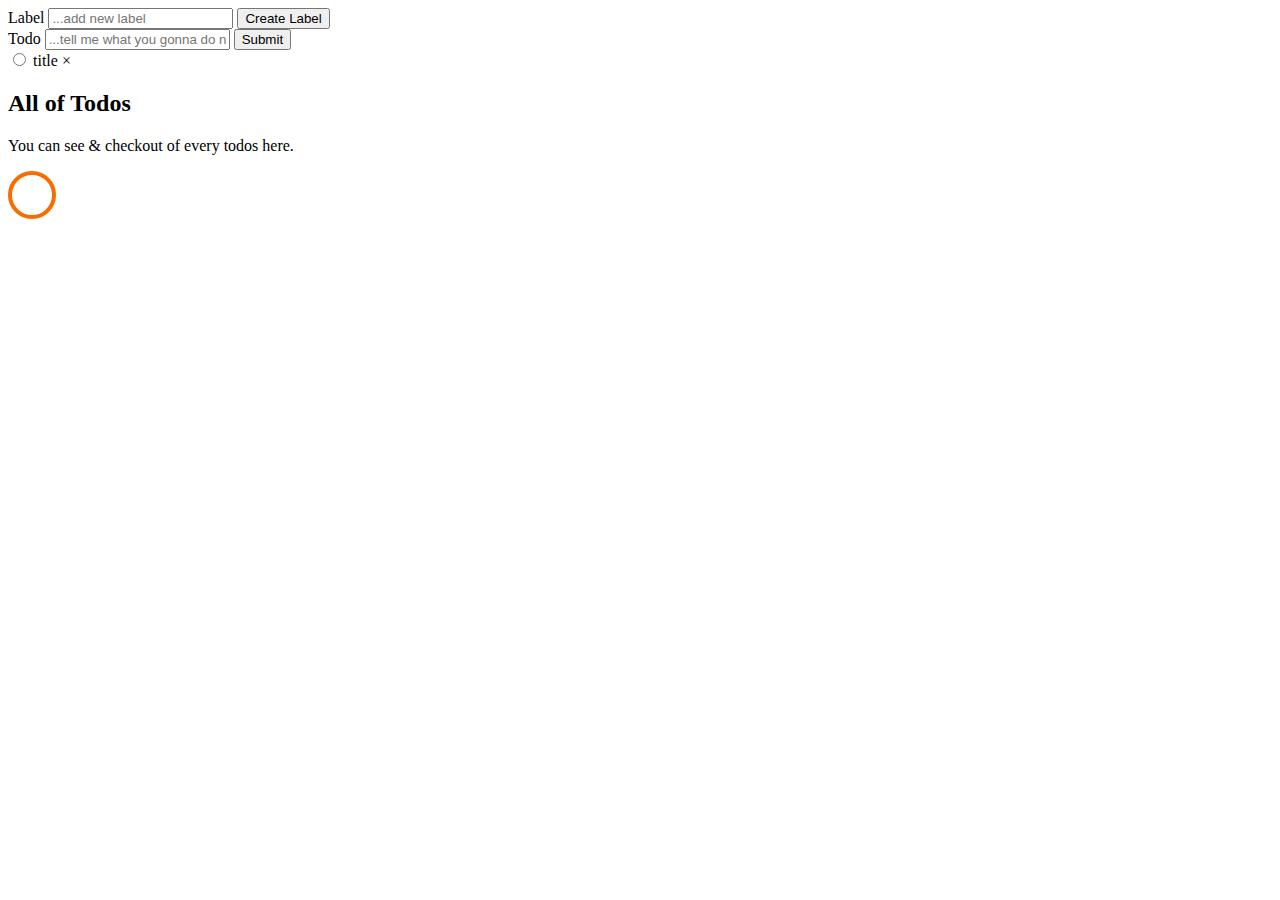
<file: src/main/resources/templates/index.html>
<!DOCTYPE html>
<html lang="en" xmlns:th="http://www.thymeleaf.org">
<head th:replace="~{fragments/header :: head}"/>

<body>
<th:block th:replace="~{fragments/nav :: sidenav}"/>

<!-- Toast Positioning -->
<div id="toast-container"></div>

<!-- Start Home Section -->
<section id="home" class="hero-wrap js-fullheight"
         th:with="bgUrl = @{${'images/bg-1.jpg'}}"
         th:style="${'background-image: url(' + bgUrl + ')'}"
         data-stellar-background-ratio="0.5">
	<div class="overlay"></div>
	<div class="container ftco-animate">
		<div class="row no-gutters slider-text js-fullheight align-items-center justify-content-center">
			<div class="col-lg-4 col-md-12 d-none d-md-block">
				<div class="form-group form-inline">
					<label class="text-white d-block w-100">Label</label>
					<input type="text"
					       id="create-lbl-input"
					       class="form-control input-label"
					       placeholder="...add new label">
					<button type="submit"
					        class="btn btn-sm btn-outline-light ml-3"
					        id="create-lbl-btn"
					>
						Create Label
					</button>
				</div>
				<div class="form-group mt-3">
					<label class="text-white">Todo</label>
					<input type="text"
					       id="create-todo-input"
					       class="form-control"
					       placeholder="...tell me what you gonna do next !">
					<button type="submit"
					        id="create-todo-btn"
					        class="btn btn-sm btn-outline-success mt-3">
						Submit
					</button>
				</div>
				<div id="label-radio-container" class="label-radio-container">
					<div class="custom-control custom-radio mt-1" th:each="label : ${labels}">
						<input type="radio"
						       th:id="|label_${label.id}|"
						       th:value="${label.id}"
						       class="custom-control-input label-item"
						       name="label">
						<label class="custom-control-label" th:for="|label_${label.id}|"
						       th:text="${label.title}">title</label>
						<a class="delete-label" th:data-id="${label.id}">&times;</a>
					</div>

				</div>

			</div>
			<div class="offset-lg-1 col-lg-7 col-md-12 ftco-animate" id="heading-todo">
				<th:block th:replace="~{fragments/todo :: heading_section}"/>
			</div>
		</div>
	</div>
</section>
<!-- End Home Section -->

<!-- Start Services Section -->
<section id="services" class="ftco-section">
	<div class="container">
		<div class="row">
			<div class="col-md-5 heading-section ftco-animate pb-5">
				<h2 class="mb-4">All of Todos</h2>
				<p>
					You can see & checkout of every todos here.
				</p>
			</div>
		</div>
		<div class="row" id="all-of-todos-container">
			<th:block th:replace="~{fragments/todo :: todo_item}"/>
		</div>
	</div>
</section>
<!-- End Services Section -->


<!-- Modals -->
<th:block th:replace="~{fragments/task :: modal}"/>
<th:block th:replace="~{fragments/todo :: modal}"/>

<!-- Start Footer Section -->
<th:block th:replace="~{fragments/footer :: colorlib_footer}"/>
<!-- End Footer Section -->

<!-- loader -->
<div id="ftco-loader" class="show fullscreen">
	<svg class="circular" width="48px" height="48px">
		<circle class="path-bg" cx="24" cy="24" r="22" fill="none" stroke-width="4" stroke="#eeeeee"/>
		<circle class="path" cx="24" cy="24" r="22" fill="none" stroke-width="4" stroke-miterlimit="10"
		        stroke="#F96D00"/>
	</svg>
</div>

<th:block th:replace="~{fragments/scripts :: footer_script}"/>
</body>

</html>
</file>
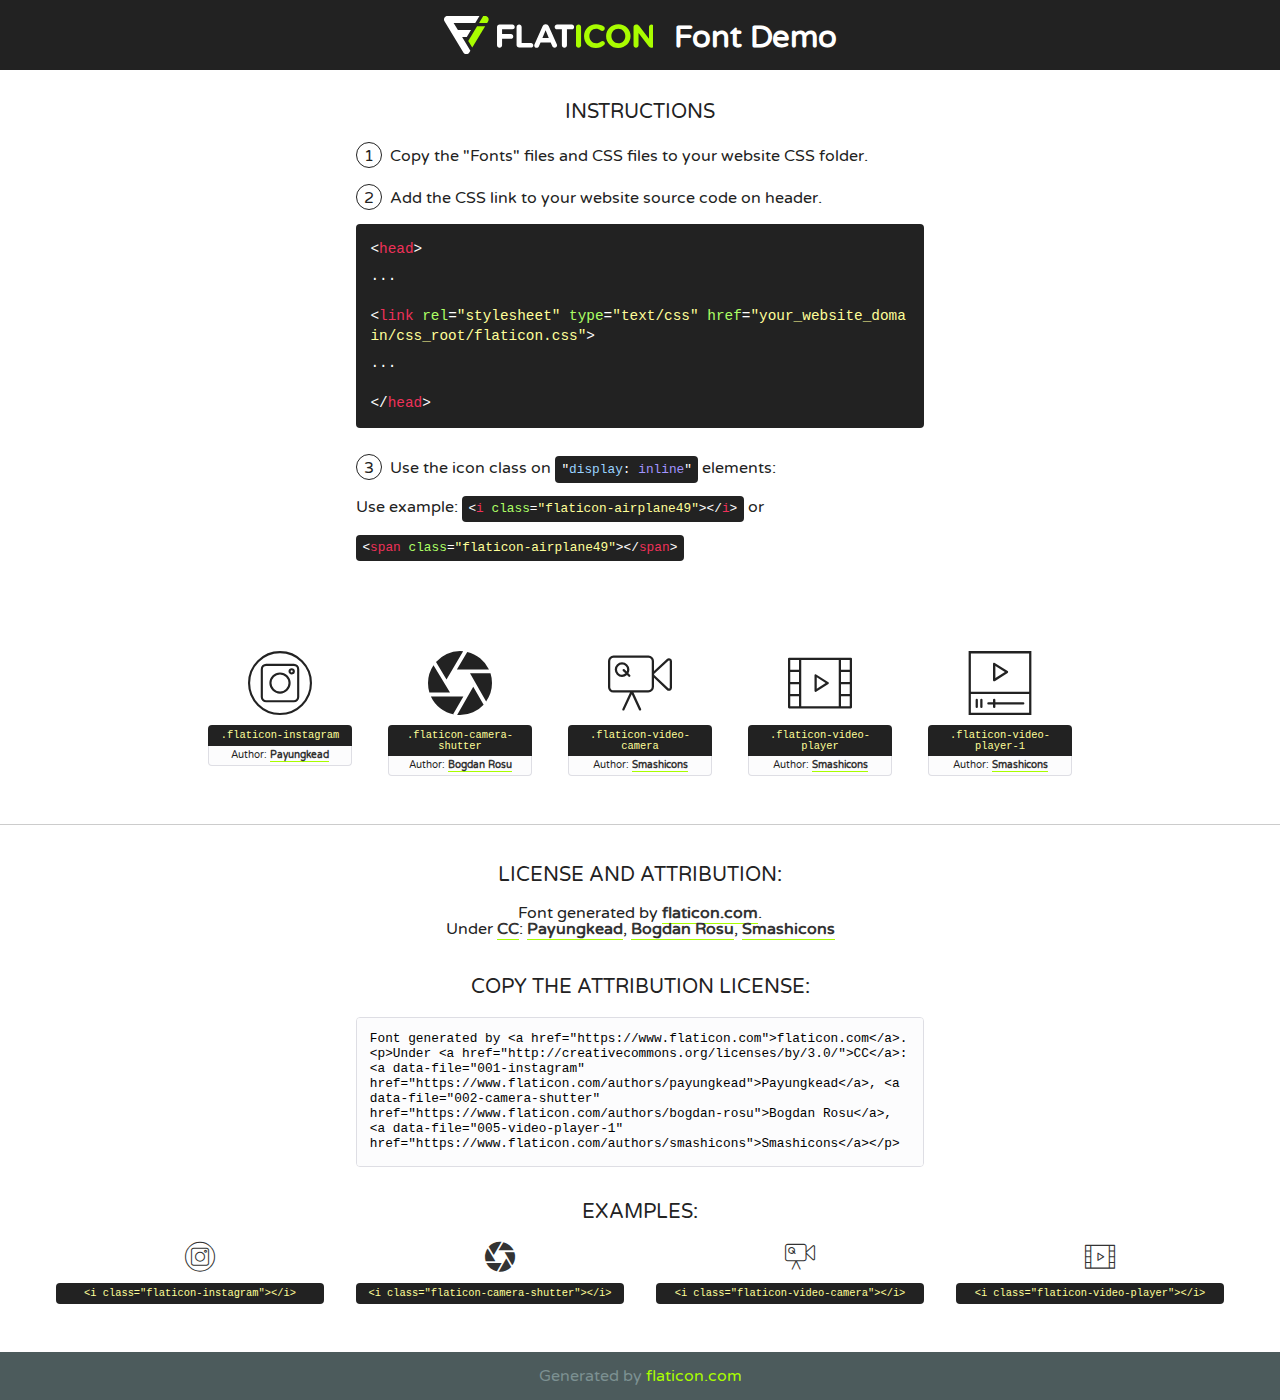
<file: src/main/resources/static/fonts/flaticon/font/flaticon.html>
<!DOCTYPE html>
<!--
  Flaticon icon font: Flaticon
  Creation date: 19/09/2019 09:40
-->
<html>
<!DOCTYPE html>
<html>

<head>
    <title>Flaticon WebFont</title>
    <link href="http://fonts.googleapis.com/css?family=Varela+Round" rel="stylesheet" type="text/css" />
    <link rel="stylesheet" type="text/css" href="flaticon.css">
    <meta charset="UTF-8">
    <style>
    html, body, div, span, applet, object, iframe,
    h1, h2, h3, h4, h5, h6, p, blockquote, pre,
    a, abbr, acronym, address, big, cite, code,
    del, dfn, em, img, ins, kbd, q, s, samp,
    small, strike, strong, sub, sup, tt, var,
    b, u, i, center,
    dl, dt, dd, ol, ul, li,
    fieldset, form, label, legend,
    table, caption, tbody, tfoot, thead, tr, th, td,
    article, aside, canvas, details, embed, 
    figure, figcaption, footer, header, hgroup, 
    menu, nav, output, ruby, section, summary,
    time, mark, audio, video {
        margin: 0;
        padding: 0;
        border: 0;
        font-size: 100%;
        font: inherit;
        vertical-align: baseline;
    }
    /* HTML5 display-role reset for older browsers */
    article, aside, details, figcaption, figure, 
    footer, header, hgroup, menu, nav, section {
        display: block;
    }
    body {
        line-height: 1;
    }
    ol, ul {
        list-style: none;
    }
    blockquote, q {
        quotes: none;
    }
    blockquote:before, blockquote:after,
    q:before, q:after {
        content: '';
        content: none;
    }
    table {
        border-collapse: collapse;
        border-spacing: 0;
    }
    body {
        font-family: 'Varela Round', Helvetica, Arial, sans-serif;
        font-size: 16px;
        color: #222;
    }
    a {
        color: #333;
        border-bottom: 1px solid #a9fd00;
        font-weight: bold;
        text-decoration: none;
    }
    * {
        -moz-box-sizing: border-box;
        -webkit-box-sizing: border-box;
        box-sizing: border-box;
        margin: 0;
        padding: 0;
    }
    [class^="flaticon-"]:before, [class*=" flaticon-"]:before, [class^="flaticon-"]:after, [class*=" flaticon-"]:after {
        font-family: Flaticon;
        font-size: 30px;
        font-style: normal;
        margin-left: 20px;
        color: #333;
    }
    .wrapper {
        max-width: 600px;
        margin: auto;
        padding: 0 1em;
    }
    .title {
        font-size: 1.25em;
        text-align: center;
        margin-bottom: 1em;
        text-transform: uppercase;
    }
    header {
        text-align: center;
        background-color: #222;
        color: #fff;
        padding: 1em;
    }
    header .logo {
        width: 210px;
        height: 38px;
        display: inline-block;
        vertical-align: middle;
        margin-right: 1em;
        border: none;
    }
    header strong {
        font-size: 1.95em;
        font-weight: bold;
        vertical-align: middle;
        margin-top: 5px;
        display: inline-block;
    }
    .demo {
        margin: 2em auto;
        line-height: 1.25em;
    }
    .demo ul li {
        margin-bottom: 1em;
    }
    .demo ul li .num {
        color: #222;
        border-radius: 20px;
        display: inline-block;
        width: 26px;
        padding: 3px;
        height: 26px;
        text-align: center;
        margin-right: 0.5em;
        border: 1px solid #222;
    }
    .demo ul li code {
        background-color: #222;
        border-radius: 4px;
        padding: 0.25em 0.5em;
        display: inline-block;
        color: #fff;
        font-family: Consolas,Monaco,Lucida Console,Liberation Mono,DejaVu Sans Mono,Bitstream Vera Sans Mono,Courier New, monospace;
        font-weight: lighter;
        margin-top: 1em;
        font-size: 0.8em;
        word-break: break-all;
    }
    .demo ul li code.big {
        padding: 1em;
        font-size: 0.9em;
    }
    .demo ul li code .red {
        color: #EF3159;
    }
    .demo ul li code .green {
        color: #ACFF65;
    }
    .demo ul li code .yellow {
        color: #FFFF99;
    }
    .demo ul li code .blue {
        color: #99D3FF;
    }
    .demo ul li code .purple {
        color: #A295FF;
    }
    .demo ul li code .dots {
        margin-top: 0.5em;
        display: block;
    }
    #glyphs {
        border-bottom: 1px solid #ccc;
        padding: 2em 0;
        text-align: center;
    }
    .glyph {
        display: inline-block;
        width: 9em;
        margin: 1em;
        text-align: center;
        vertical-align: top;
        background: #FFF;
    }
    .glyph .glyph-icon {
        padding: 10px;
        display: block;
        font-family:"Flaticon";
        font-size: 64px;
        line-height: 1;
    }
    .glyph .glyph-icon:before {
        font-size: 64px;
        color: #222;
        margin-left: 0;
    }
    .class-name {
        font-size: 0.65em;
        background-color: #222;
        color: #fff;
        border-radius: 4px 4px 0 0;
        padding: 0.5em;
        color: #FFFF99;
        font-family: Consolas,Monaco,Lucida Console,Liberation Mono,DejaVu Sans Mono,Bitstream Vera Sans Mono,Courier New, monospace;
    }
    .author-name {
        font-size: 0.6em;
        background-color: #fcfcfd;
        border: 1px solid #DEDEE4;
        border-top: 0;
        border-radius: 0 0 4px 4px;
        padding: 0.5em;
    }
    .class-name:last-child {
        font-size: 10px;
        color:#888;
    }
    .class-name:last-child a {
        font-size: 10px;
        color:#555;
    }
    .class-name:last-child a:hover {
        color:#a9fd00;
    }
    .glyph > input {
        display: block;
        width: 100px;
        margin: 5px auto;
        text-align: center;
        font-size: 12px;
        cursor: text;
    }
    .glyph > input.icon-input {
        font-family:"Flaticon";
        font-size: 16px;
        margin-bottom: 10px;
    }
    .attribution .title {
        margin-top: 2em;
    }
    .attribution textarea {
        background-color: #fcfcfd;
        padding: 1em;
        border: none;
        box-shadow: none;
        border: 1px solid #DEDEE4;
        border-radius: 4px;
        resize: none;
        width: 100%;
        height: 150px;
        font-size: 0.8em;
        font-family: Consolas,Monaco,Lucida Console,Liberation Mono,DejaVu Sans Mono,Bitstream Vera Sans Mono,Courier New, monospace;
        -webkit-appearance: none;
    }
    .iconsuse {
        margin: 2em auto;
        text-align: center;
        max-width: 1200px;
    }
    .iconsuse:after {
        content: '';
        display: table;
        clear: both;
    }
    .iconsuse .image {
        float: left;
        width: 25%;
        padding: 0 1em;
    }
    .iconsuse .image p {
        margin-bottom: 1em;
    }
    .iconsuse .image span {
        display: block;
        font-size: 0.65em;
        background-color: #222;
        color: #fff;
        border-radius: 4px;
        padding: 0.5em;
        color: #FFFF99;
        margin-top: 1em;
        font-family: Consolas,Monaco,Lucida Console,Liberation Mono,DejaVu Sans Mono,Bitstream Vera Sans Mono,Courier New, monospace;
    }
    #footer {
        text-align: center;
        background-color: #4C5B5C;
        color: #7c9192;
        padding: 1em;
    }
    #footer a {
        border: none;
        color: #a9fd00;
        font-weight: normal;
    }
    @media (max-width: 960px) {
        .iconsuse .image {
            width: 50%;
        }
    }
    @media (max-width: 560px) {
        .iconsuse .image {
            width: 100%;
        }
    }
    </style>
</head>

<body class="characters-off">

    <header>
        <a href="https://www.flaticon.com" target="_blank" class="logo">
            <svg version="1.1" xmlns="http://www.w3.org/2000/svg" xmlns:xlink="http://www.w3.org/1999/xlink" xmlns:a="http://ns.adobe.com/AdobeSVGViewerExtensions/3.0/" viewBox="0 0 560.875 102.036" enable-background="new 0 0 560.875 102.036" xml:space="preserve">
                <defs>
                </defs>
                <g>
                    <g class="letters">
                        <path fill="#ffffff" d="M141.596,29.675c0-3.777,2.985-6.767,6.764-6.767h34.438c3.426,0,6.15,2.728,6.15,6.15
                        c0,3.43-2.724,6.149-6.15,6.149h-27.674v13.091h23.719c3.429,0,6.151,2.724,6.151,6.15c0,3.43-2.723,6.149-6.151,6.149h-23.719
                        v17.574c0,3.773-2.986,6.761-6.764,6.761c-3.779,0-6.764-2.989-6.764-6.761V29.675z"></path>
                        <path fill="#ffffff" d="M193.844,29.149c0-3.781,2.985-6.767,6.764-6.767c3.776,0,6.763,2.985,6.763,6.767v42.957h25.039
                        c3.426,0,6.149,2.726,6.149,6.153c0,3.425-2.723,6.15-6.149,6.15h-31.802c-3.779,0-6.764-2.986-6.764-6.768V29.149z"></path>
                        <path fill="#ffffff" d="M241.891,75.71l21.438-48.407c1.492-3.341,4.215-5.357,7.906-5.357h0.792
                        c3.686,0,6.323,2.017,7.815,5.357l21.439,48.407c0.436,0.967,0.701,1.845,0.701,2.723c0,3.602-2.809,6.501-6.414,6.501
                        c-3.161,0-5.269-1.845-6.499-4.655l-4.132-9.661h-27.059l-4.301,10.102c-1.144,2.631-3.426,4.214-6.237,4.214
                        c-3.517,0-6.24-2.81-6.24-6.325C241.1,77.64,241.451,76.677,241.891,75.71z M279.932,58.666l-8.521-20.297l-8.526,20.297H279.932
                        z"></path>
                        <path fill="#ffffff" d="M314.864,35.387H301.86c-3.429,0-6.239-2.813-6.239-6.238c0-3.429,2.811-6.24,6.239-6.24h39.533
                        c3.426,0,6.237,2.811,6.237,6.24c0,3.425-2.811,6.238-6.237,6.238h-13.001v42.785c0,3.773-2.99,6.761-6.764,6.761
                        c-3.779,0-6.764-2.989-6.764-6.761V35.387z"></path>
                        <path fill="#A9FD00" d="M352.615,29.149c0-3.781,2.985-6.767,6.767-6.767c3.774,0,6.761,2.985,6.761,6.767v49.024
                        c0,3.773-2.987,6.761-6.761,6.761c-3.781,0-6.767-2.989-6.767-6.761V29.149z"></path>
                        <path fill="#A9FD00" d="M374.132,53.836v-0.179c0-17.481,13.178-31.801,32.065-31.801c9.22,0,15.459,2.458,20.557,6.238
                        c1.402,1.054,2.637,2.985,2.637,5.357c0,3.692-2.985,6.59-6.681,6.59c-1.845,0-3.071-0.702-4.044-1.319
                        c-3.776-2.813-7.729-4.393-12.562-4.393c-10.364,0-17.831,8.611-17.831,19.154v0.173c0,10.542,7.291,19.329,17.831,19.329
                        c5.715,0,9.492-1.756,13.359-4.834c1.049-0.874,2.458-1.491,4.039-1.491c3.429,0,6.325,2.813,6.325,6.236
                        c0,2.106-1.056,3.78-2.282,4.834c-5.539,4.834-12.036,7.733-21.878,7.733C387.572,85.464,374.132,71.493,374.132,53.836z"></path>
                        <path fill="#A9FD00" d="M433.009,53.836v-0.179c0-17.481,13.79-31.801,32.766-31.801c18.981,0,32.592,14.143,32.592,31.628v0.173
                        c0,17.483-13.785,31.807-32.769,31.807C446.625,85.464,433.009,71.32,433.009,53.836z M484.224,53.836v-0.179
                        c0-10.539-7.725-19.326-18.626-19.326c-10.893,0-18.449,8.611-18.449,19.154v0.173c0,10.542,7.73,19.329,18.626,19.329
                        C476.676,72.986,484.224,64.378,484.224,53.836z"></path>
                        <path fill="#A9FD00" d="M506.233,29.321c0-3.774,2.99-6.763,6.767-6.763h1.401c3.252,0,5.183,1.583,7.029,3.953l26.093,34.265
                        V29.059c0-3.692,2.99-6.677,6.681-6.677c3.683,0,6.671,2.985,6.671,6.677v48.934c0,3.78-2.987,6.765-6.764,6.765h-0.436
                        c-3.257,0-5.188-1.581-7.034-3.953l-27.056-35.492v32.944c0,3.687-2.985,6.676-6.678,6.676c-3.683,0-6.673-2.989-6.673-6.676
                        V29.321z"></path>
                    </g>
                    <g class="insignia">
                        <path fill="#ffffff" d="M48.372,56.137h12.517l11.156-18.537H37.186L25.688,18.539h57.825L94.668,0H9.271
                        C5.925,0,2.842,1.801,1.198,4.716c-1.644,2.907-1.593,6.482,0.134,9.343l50.38,83.501c1.678,2.781,4.689,4.476,7.938,4.476
                        c3.246,0,6.257-1.695,7.935-4.476l2.898-4.804L48.372,56.137z"></path>
                        <g class="i">
                            <path fill="#A9FD00" d="M93.575,18.539h0.031v0.004l21.652,0.004l2.705-4.488c1.727-2.861,1.778-6.436,0.133-9.343
                            C116.454,1.801,113.371,0,110.026,0h-5.294L93.575,18.539z"></path>
                            <polygon fill="#A9FD00" points="88.291,27.356 64.725,66.486 75.519,84.404 109.942,27.356"></polygon>
                        </g>
                    </g>
                </g>
            </svg>
        </a>
        <strong>Font Demo</strong>
    </header>


    <section class="demo wrapper">

        <p class="title">Instructions</p>

        <ul>
            <li>
                <span class="num">1</span>Copy the "Fonts" files and CSS files to your website CSS folder.
            </li>
            <li>
                <span class="num">2</span>Add the CSS link to your website source code on header.
                <code class="big">
                    &lt;<span class="red">head</span>&gt;
                    <br/><span class="dots">...</span>
                    <br/>&lt;<span class="red">link</span> <span class="green">rel</span>=<span class="yellow">"stylesheet"</span> <span class="green">type</span>=<span class="yellow">"text/css"</span> <span class="green">href</span>=<span class="yellow">"your_website_domain/css_root/flaticon.css"</span>&gt;
                    <br/><span class="dots">...</span>
                    <br/>&lt;/<span class="red">head</span>&gt;
                </code>
            </li>

            <li>
                <p>
                    <span class="num">3</span>Use the icon class on <code>"<span class="blue">display</span>:<span class="purple"> inline</span>"</code> elements:
                    <br />
                    Use example: <code>&lt;<span class="red">i</span> <span class="green">class</span>=<span class="yellow">&quot;flaticon-airplane49&quot;</span>&gt;&lt;/<span class="red">i</span>&gt;</code> or <code>&lt;<span class="red">span</span> <span class="green">class</span>=<span class="yellow">&quot;flaticon-airplane49&quot;</span>&gt;&lt;/<span class="red">span</span>&gt;</code>
            </li>
        </ul>

    </section>




   <section id="glyphs">          
    
      
        <div class="glyph"><div class="glyph-icon flaticon-instagram"></div>
            <div class="class-name">.flaticon-instagram</div>
            <div class="author-name">Author: <a data-file="001-instagram" href="https://www.flaticon.com/authors/payungkead">Payungkead</a> </div> 
        </div>        
        
        <div class="glyph"><div class="glyph-icon flaticon-camera-shutter"></div>
            <div class="class-name">.flaticon-camera-shutter</div>
            <div class="author-name">Author: <a data-file="002-camera-shutter" href="https://www.flaticon.com/authors/bogdan-rosu">Bogdan Rosu</a> </div> 
        </div>        
        
        <div class="glyph"><div class="glyph-icon flaticon-video-camera"></div>
            <div class="class-name">.flaticon-video-camera</div>
            <div class="author-name">Author: <a data-file="003-video-camera" href="https://www.flaticon.com/authors/smashicons">Smashicons</a> </div> 
        </div>        
        
        <div class="glyph"><div class="glyph-icon flaticon-video-player"></div>
            <div class="class-name">.flaticon-video-player</div>
            <div class="author-name">Author: <a data-file="004-video-player" href="https://www.flaticon.com/authors/smashicons">Smashicons</a> </div> 
        </div>        
        
        <div class="glyph"><div class="glyph-icon flaticon-video-player-1"></div>
            <div class="class-name">.flaticon-video-player-1</div>
            <div class="author-name">Author: <a data-file="005-video-player-1" href="https://www.flaticon.com/authors/smashicons">Smashicons</a> </div> 
        </div>        
        

    </section>



    <section class="attribution wrapper"   style="text-align:center;">

      <div class="title">License and attribution:</div><div class="attrDiv">Font generated by <a href="https://www.flaticon.com">flaticon.com</a>. <div><p>Under <a href="http://creativecommons.org/licenses/by/3.0/">CC</a>: <a data-file="001-instagram" href="https://www.flaticon.com/authors/payungkead">Payungkead</a>, <a data-file="002-camera-shutter" href="https://www.flaticon.com/authors/bogdan-rosu">Bogdan Rosu</a>, <a data-file="005-video-player-1" href="https://www.flaticon.com/authors/smashicons">Smashicons</a></p>  </div>
      </div>
      <div class="title">Copy the Attribution License:</div>

    <textarea onclick="this.focus();this.select();">Font generated by &lt;a href=&quot;https://www.flaticon.com&quot;&gt;flaticon.com&lt;/a&gt;. <p>Under <a href="http://creativecommons.org/licenses/by/3.0/">CC</a>: <a data-file="001-instagram" href="https://www.flaticon.com/authors/payungkead">Payungkead</a>, <a data-file="002-camera-shutter" href="https://www.flaticon.com/authors/bogdan-rosu">Bogdan Rosu</a>, <a data-file="005-video-player-1" href="https://www.flaticon.com/authors/smashicons">Smashicons</a></p>  
     </textarea>

    </section>

    <section class="iconsuse">

          <div class="title">Examples:</div>            
             
            <div class="image">
                <p>
                    <i class="glyph-icon flaticon-instagram"></i> 
                    <span>&lt;i class=&quot;flaticon-instagram&quot;&gt;&lt;/i&gt;</span>
                </p>
            </div>
            
            <div class="image">
                <p>
                    <i class="glyph-icon flaticon-camera-shutter"></i> 
                    <span>&lt;i class=&quot;flaticon-camera-shutter&quot;&gt;&lt;/i&gt;</span>
                </p>
            </div>
            
            <div class="image">
                <p>
                    <i class="glyph-icon flaticon-video-camera"></i> 
                    <span>&lt;i class=&quot;flaticon-video-camera&quot;&gt;&lt;/i&gt;</span>
                </p>
            </div>
            
            <div class="image">
                <p>
                    <i class="glyph-icon flaticon-video-player"></i> 
                    <span>&lt;i class=&quot;flaticon-video-player&quot;&gt;&lt;/i&gt;</span>
                </p>
            </div>
                       
        </div>
                            
    </section>

<div id="footer">
    <div>Generated by <a href="https://www.flaticon.com">flaticon.com</a>
    </div>
</div>



</body>
</html>
</file>
<file: src/main/resources/static/fonts/flaticon/font/flaticon.css>
/*
  	Flaticon icon font: Flaticon
  	Creation date: 19/09/2019 09:40
  	*/

@font-face {
  font-family: "Flaticon";
  src: url("./Flaticon.eot");
  src: url("./Flaticon.eot?#iefix") format("embedded-opentype"),
       url("./Flaticon.woff2") format("woff2"),
       url("./Flaticon.woff") format("woff"),
       url("./Flaticon.ttf") format("truetype"),
       url("./Flaticon.svg#Flaticon") format("svg");
  font-weight: normal;
  font-style: normal;
}

@media screen and (-webkit-min-device-pixel-ratio:0) {
  @font-face {
    font-family: "Flaticon";
    src: url("./Flaticon.svg#Flaticon") format("svg");
  }
}

[class^="flaticon-"]:before, [class*=" flaticon-"]:before,
[class^="flaticon-"]:after, [class*=" flaticon-"]:after {   
  font-family: Flaticon;
        font-size: 20px;
font-style: normal;
margin-left: 20px;
}

.flaticon-instagram:before { content: "\f100"; }
.flaticon-camera-shutter:before { content: "\f101"; }
.flaticon-video-camera:before { content: "\f102"; }
.flaticon-video-player:before { content: "\f103"; }
.flaticon-video-player-1:before { content: "\f104"; }
</file>
